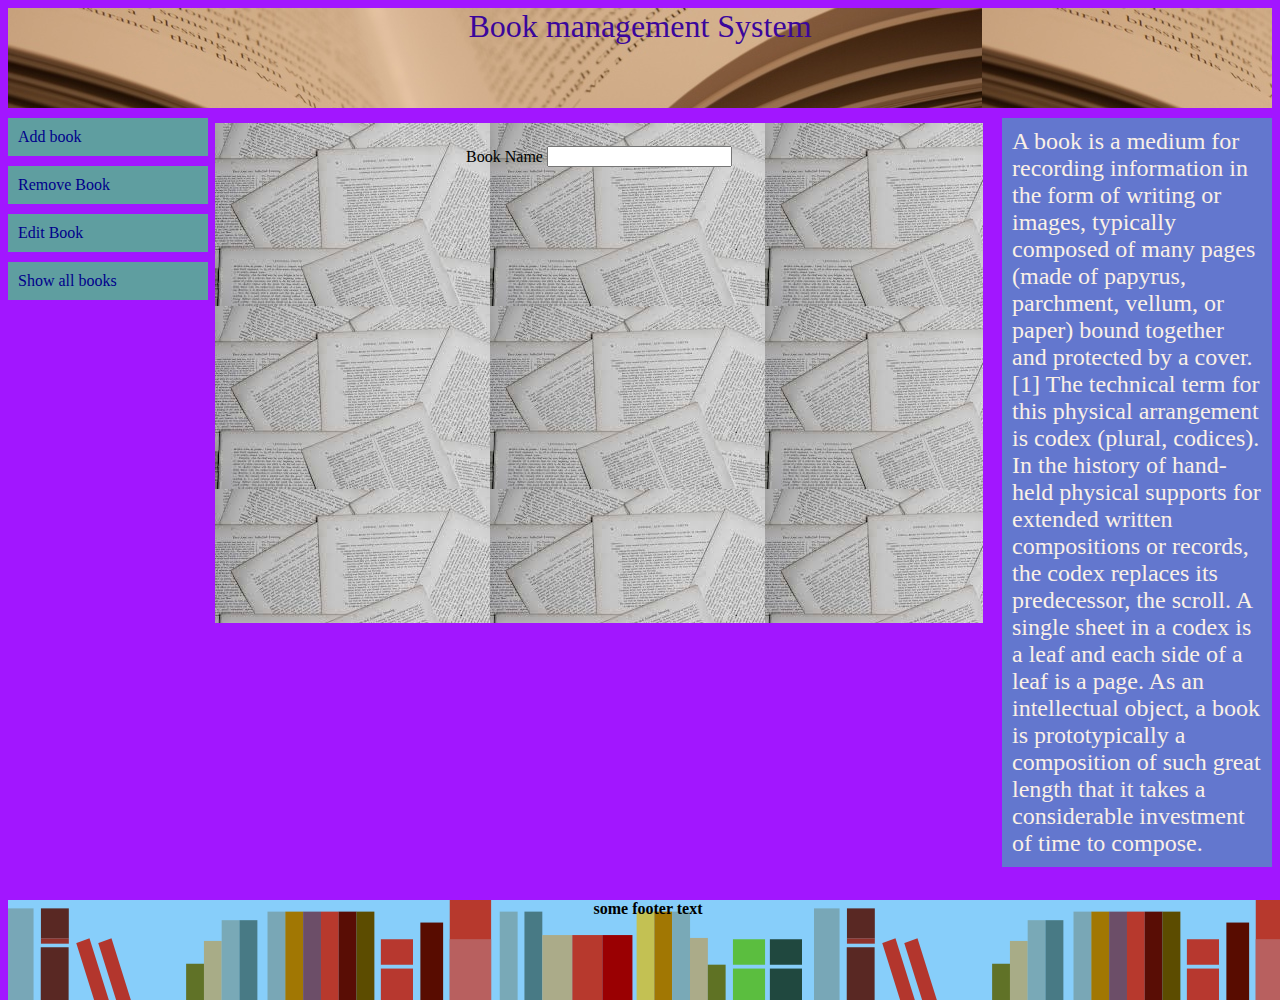
<file: Workshop_HTML_CSS/book.html>
<!DOCTYPE html>
<html>
    <head>
        <title>
            Book Management
        </title>
        <link rel="stylesheet" href="book.css">
        <script type="text/javascript" src="book.js"></script> 

    </head>
    <body>
        <header id="bookHeader"> Book management System</header>
        <section id="sec">
            <nav id="navbar">
                <ul id="menu">
                    <li><a onclick="addBook()" href="#">Add book</a></li>
                    <li><a onclick="removeBook()" href="#">Remove Book</a></li>
                    <li><a onclick="editBook()" href="#">Edit Book</a></li>
                    <li><a onclick="showAllBook()" href="#">Show all books</a></li>
                </ul>
            </nav>


            <articale id="articale">
                <div id="data">
                    <table id="bookTable" >
                        <tr>
                            <td><label>Book Name</label></td>
                            <td>
                                <input type="text" id="bookName">
                            </td>
                        </tr>
                        <!-- <tr>
                            <td><label>Auther Name</label></td>
                            <td>
                                <input type="text" id="autherName">
                            </td>
                        </tr> -->
                        <tr id="del" hidden="true">
                            <td><label>Auther Name</label></td>
                            <td>
                                <input type="text" id="delete">
                            </td>
                        </tr>
                        <!-- <tr><td colspan="2"><button id="addBtn"> Add</td></tr> -->
                    </table>
                    <p id="showBook"> </p>

                </div>
                
            </articale>

            <aside id="aside">
                A book is a medium for recording information in the form of writing or images, typically composed of many pages (made of papyrus, parchment, vellum, or paper) bound together and protected by a cover.[1] The technical term for this physical arrangement is codex (plural, codices). In the history of hand-held physical supports for extended written compositions or records, the codex replaces its predecessor, the scroll. A single sheet in a codex is a leaf and each side of a leaf is a page.

                As an intellectual object, a book is prototypically a composition of such great length that it takes a considerable investment of time to compose.
            </aside>

        </section>

        <footer id="footer">
            some footer text
        </footer>


        
    </body>
</html>
</file>
<file: Workshop_HTML_CSS/book.css>
header{
    background-image: url("book_header.jpg");
    background-color: lightskyblue;
    height: 100px;
    text-align: center;
    color: rgb(58, 6, 156);
    font-size: xx-large;

}

#menu{
    list-style-type:none;
    display: block;
    width: 200px;
    padding: 0px;
    margin: 0px;
}

li{
    padding: 10px;
    margin-bottom: 10px;
    margin-top:10px ;
    background-color: cadetblue;
    width: auto;
}

#aside{
    font-size: x-large;
    margin-top: 10px;
    float: right;
    right: 0px;
    height: auto;
    width: 250px;
    background-color: rgb(99, 119, 206);
    padding:   10px;
    color: linen;
   
}
a{
    text-decoration: none;
    color: darkblue;
    width: auto;
}

footer{
    background-image: url("book_footer.png");
    position: absolute;
    top: 100%;
    width: 100%;
    height: 100px;
    background-color: lightskyblue;
    text-align: center;
    font-weight: 800;
   
}

#navbar{
    float: left;
}

#articale{
   
    float: center;
    margin: 15px;
    background-image: url("bpage.jpg");
    background-color: rgb(226, 97, 146);
    position: absolute;
    left: 200px;
    height: 500px;
    width: 60%;
}

#sec{
    width: 100%;
    background-color: hotpink;
   
}

table {
    text-align: center;
    margin:auto;
    padding: 20px;
}
tr{
    margin-top: 30px;
    padding: 20px;
}

body{
    
    background-color: rgb(162, 22, 255);
}
</file>
